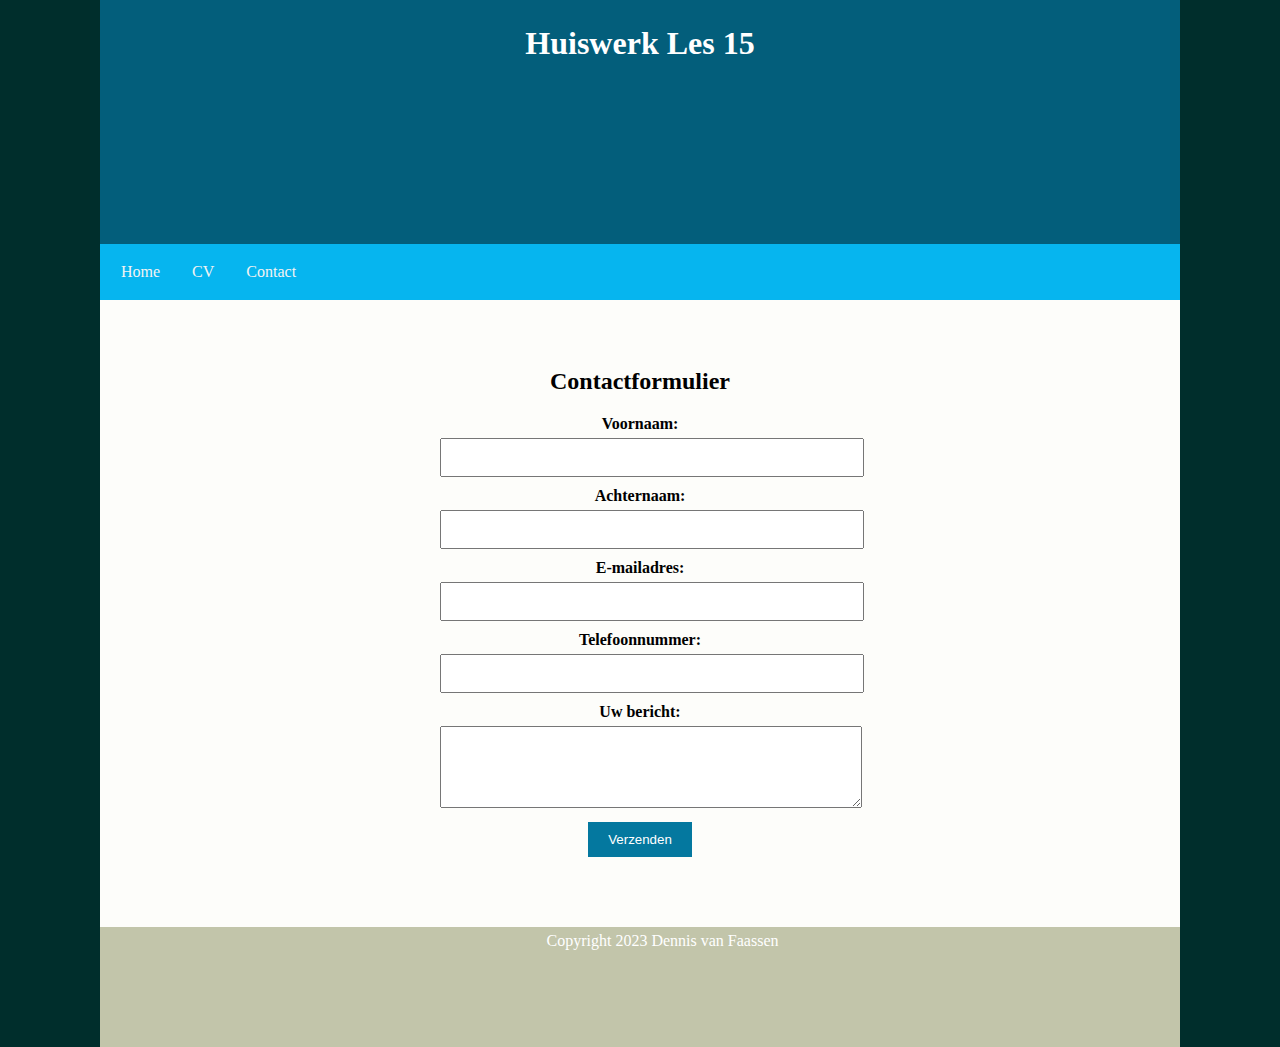
<file: contact.html>
<!DOCTYPE html>
<html lang="en">
  <head>
    <meta charset="utf-8">
    <link rel="stylesheet" type="text/css" href="main.css">
    <title>Huiswerk Les 15</title>
  </head>
  <body>
      <header>
        <h1>Huiswerk Les 15</h1>
          <nav class="navigation">
            <ul>
              <li><a href="index.html">Home</a></li>
              <li><a href="mijncv.html">CV</a></li>
              <li><a href="contact.html">Contact</a></li>
            </ul>
          </nav>
      </header>
      <div class="content">
        <h2>Contactformulier</h2>
        <div id="contact-formulier">
          <form action="#" method="post">
            <label for="voornaam">Voornaam:</label>
            <input type="text" id="voornaam" name="voornaam" required>

            <label for="achternaam">Achternaam:</label>
            <input type="text" id="achternaam" name="achternaam" required>

            <label for="email">E-mailadres:</label>
            <input type="email" id="email" name="email" required>

            <label for="telefoonnummer">Telefoonnummer:</label>
            <input type="text" id="telefoonnummer" name="telefoonnummer" required>

            <label for="bericht">Uw bericht:</label>
            <textarea id="bericht" name="bericht" rows="4" required></textarea>

            <input type="submit" value="Verzenden">
          </form>
        </div>
      </div>
      <footer class="footer">
        <p class="copyright">
          Copyright 2023 Dennis van Faassen
        </p>
      </footer>
  </body>
</html>
</file>
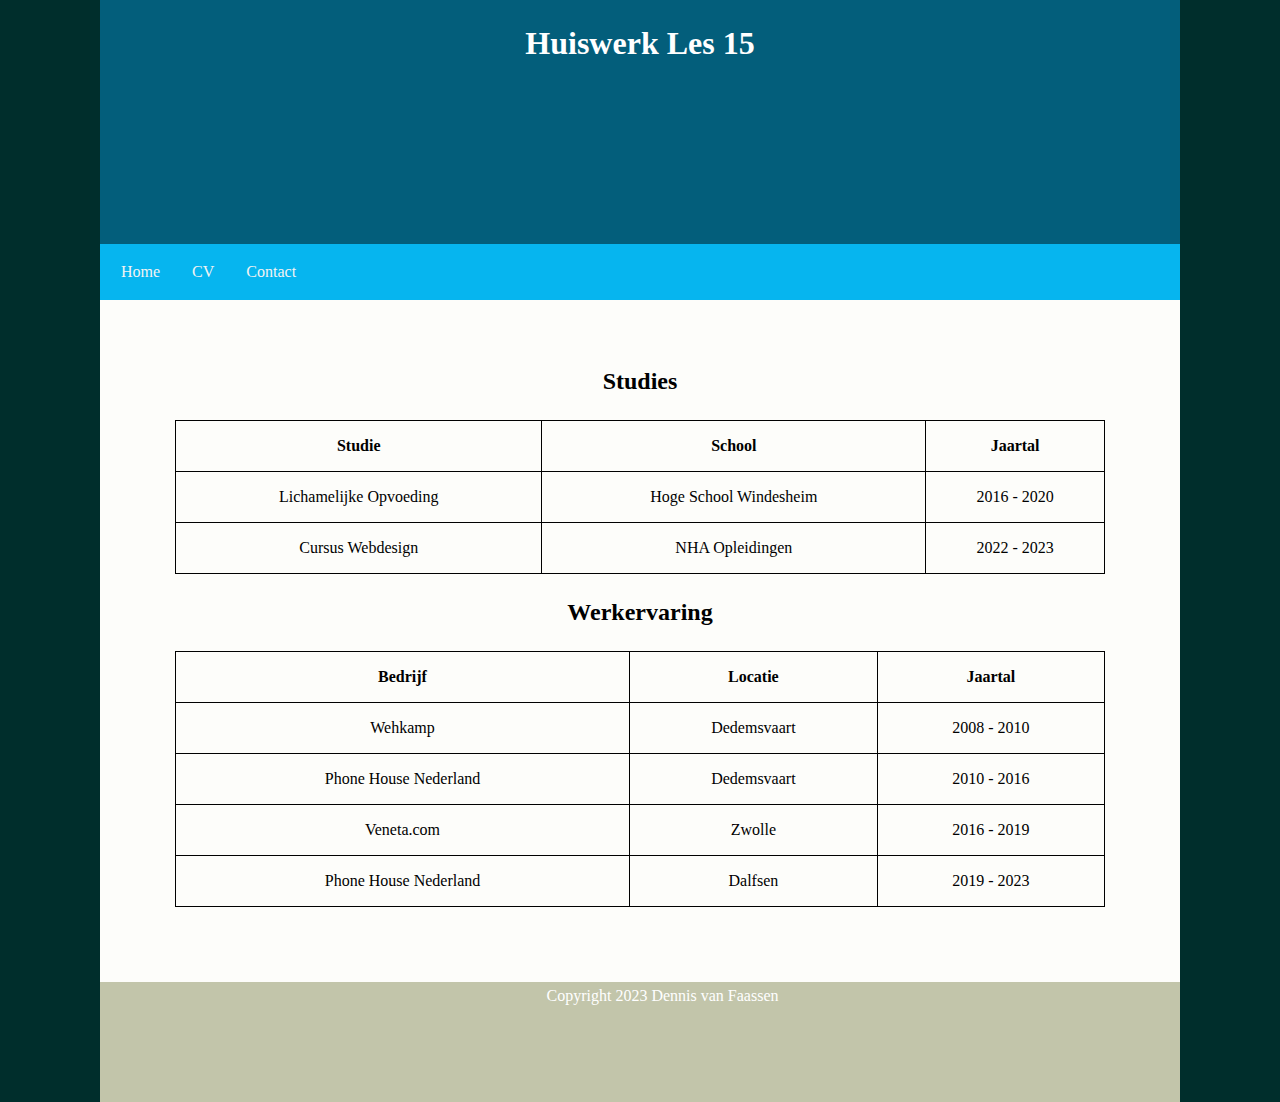
<file: mijncv.html>
<!DOCTYPE html>
<html lang="en">
  <head>
    <meta charset="utf-8">
    <link rel="stylesheet" type="text/css" href="main.css">
    <title>Huiswerk Les 15</title>
  </head>
  <body>
      <header>
        <h1>Huiswerk Les 15</h1>
          <nav class="navigation">
            <ul>
              <li><a href="index.html">Home</a></li>
              <li><a href="mijncv.html">CV</a></li>
              <li><a href="contact.html">Contact</a></li>
            </ul>
          </nav>
      </header>
      <div class="content">
        <h2>Studies</h2>
      <div class="tabellen">
        <table>
          <tr>
            <td class="titel">Studie</td>
            <td class="titel">School</td>
            <td class="titel">Jaartal</td>
          </tr>
          <tr>
            <td>Lichamelijke Opvoeding</td>
            <td>Hoge School Windesheim</td>
            <td>2016 - 2020</td>
          </tr>
          <tr>
            <td>Cursus Webdesign</td>
            <td>NHA Opleidingen</td>
            <td>2022 - 2023</td>
          </tr>
        </table>
      </div>
        <h2>Werkervaring</h2>
      <div class="tabellen">
        <table>
          <tr>
            <td class="titel">Bedrijf</td>
            <td class="titel">Locatie</td>
            <td class="titel">Jaartal</td>
          </tr>
          <tr>
            <td>Wehkamp</td>
            <td>Dedemsvaart</td>
            <td>2008 - 2010</td>
          </tr>
          <tr>
            <td>Phone House Nederland</td>
            <td>Dedemsvaart</td>
            <td>2010 - 2016</td>
          </tr>
          <tr>
            <td>Veneta.com</td>
            <td>Zwolle</td>
            <td>2016 - 2019</td>
          </tr>
          <tr>
            <td>Phone House Nederland</td>
            <td>Dalfsen</td>
            <td>2019 - 2023</td>
          </tr>
        </table>
      </div>
      </div>
      <footer class="footer">
        <p class="copyright">
          Copyright 2023 Dennis van Faassen
        </p>
      </footer>
  </body>
</html>
</file>
<file: main.css>
* {
  margin: 0px;
  padding: 0px;
}

html {
  background-color: #002E2C;
}

head {
  background-color: #fff;
}

body {
  background-color: #FDFDFA;
  text-align: center;
  margin-left: 100px;
  margin-right: 100px;
}

header {
  background-color: #035E7B;
  height: 300px;
  width: 100%;
  margin: 0px 0px 18px 0px;
}

header h1 {
  padding: 25px;
  color: #fff;
}

nav {
  position: sticky;
  top: 300px;
}

nav ul {
  padding: 5px;
  list-style-type: none;
  background-color: #06B5EF;
  overflow: hidden;
}

nav li {
  float: left;
}

nav li a {
  display: block;
  color: #F3F3F3;
  text-align: center;
  padding: 14px 16px;
  text-decoration: none;
}

nav li a:hover {
  background-color: #0596C7;
  color: #E5E6DB;
}

.content {
  padding: 50px;
}

body p {
  padding-bottom: 15px;
}

.footer {
    background-color: #C2C5AA;
    bottom: 0;
    left: 0;
    right: 0;
    width: 100%;
    height:120px;
}

footer p {
  color: white;
  padding: 5px 5px 5px 50px;
}

table {
  width: 100%;
}

table, td {
    border: 1px solid;
    border-collapse: collapse;
}

td{
  height: 50px;
}

.titel {
  font-weight: bold;
}

.tabellen {
  padding: 25px;
}

/* contactformulier */
#contact-formulier {
  width: 400px;
  margin: 0 auto;
  padding: 20px;
}

#contact-formulier input[type="text"],
#contact-formulier input[type="email"],
#contact-formulier textarea {
  width: 100%;
  padding: 10px;
  margin-bottom: 10px;
}

#contact-formulier label {
  display: block;
  margin-bottom: 5px;
  font-weight: bold;
}

#contact-formulier input[type="submit"] {
  background-color: #04789F;
  color: white;
  padding: 10px 20px;
  border: none;
  cursor: pointer;
}

#contact-formulier input[type="submit"]:hover {
  background-color: #24C4F9;
}
</file>
